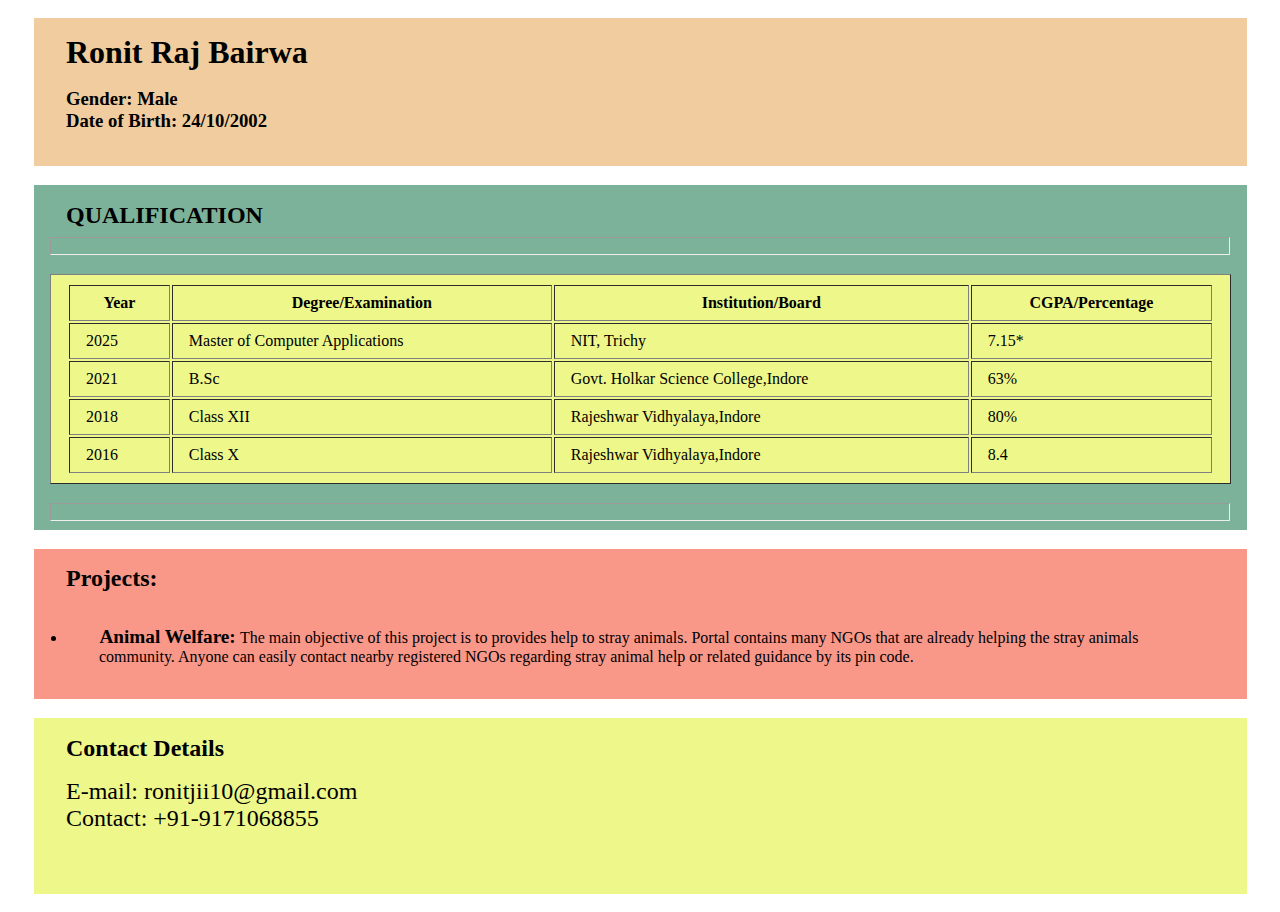
<file: index.html>
<!DOCTYPE html>
<html lang="en">
<head>
    <meta charset="UTF-8">
    <meta name="viewport" content="width=device-width, initial-scale=1.0">
    <title>CV</title>
    <link rel="stylesheet" href="style.css">
</head>
<body>
    <div class="Details">
        <h1>Ronit Raj Bairwa</h1>
        <h3>Gender: Male <br>
            Date of Birth: 24/10/2002
            </h3>
    <br>
    </div>
    <br>
    <div class="qual">
        <h2>QUALIFICATION</h2>
        <hr>
        <br>
        <TABLE border="1px" class="a">
            
                
                    <TR>
                        <th>Year</th>
                        <th>Degree/Examination</th>
                        <th>Institution/Board</th>
                        <th>CGPA/Percentage</th>
                    </TR>
                <TR>
                    <TD>2025</TD>
                    <TD>Master of Computer 
                        Applications</TD>
                    <TD>NIT, Trichy</TD>
                    <TD>7.15*</TD>
                </TR>
                <TR>
                    <TD>2021</TD>
                    <TD>B.Sc</TD>
                    <TD>Govt. Holkar Science College,Indore</TD>
                    <TD>63%</TD>
                </TR>
                <TR>
                    <TD>2018</TD>
                    <TD>Class XII</TD>
                    <TD>Rajeshwar Vidhyalaya,Indore</TD>
                    <TD>80%</TD>
                </TR>
                <TR>
                    <TD>2016</TD>
                    <TD>Class X</TD>
                    <TD>Rajeshwar Vidhyalaya,Indore</TD>
                    <TD>8.4</TD>
                </TR>
            
        </TABLE>
        <br>
        <hr>
    </div>
    <br>
    <div class="pro">
        <h2>
            Projects:
        </h2>
                <ul>
                    <li>
                        <p>
                        <big>Animal Welfare:</big>
                           The main objective of this project is to provides help to stray animals. Portal contains many NGOs that 
                            are already helping the stray animals community. Anyone can easily contact nearby registered NGOs 
                            regarding stray animal help or related guidance by its pin code.
                        </p>
                    </li>
                </ul>
    </div>
    <br>
    <div class="con">
        <h2>
            Contact Details
        </h2>
        <h5>
            E-mail: ronitjii10@gmail.com
            <br>
Contact: +91-9171068855
        </h5>
    </div>
</body>
</html>
</file>
<file: style.css>
*{
    padding-left: 1rem;
    padding-right: 1rem;
    margin: 0.5px;
    padding-top: .5rem;
    padding-bottom: .5rem;
    
}
.Details{
    background-color: #f0cc9f;

}
.qual{
    background-color: #7cb29a;
}
.pro{
    background-color: #f99789;
    /* text-align: left; */
}
.con{
    background-color: #eef78a;
    height: 10rem;
}
.a{
    background-color: #eef78a;
width: 100%;
}
h5{
    font-size: 1.5rem;
    font-weight: 300;
}
big{
    padding: 0;
    font-weight: 600;
}
</file>
